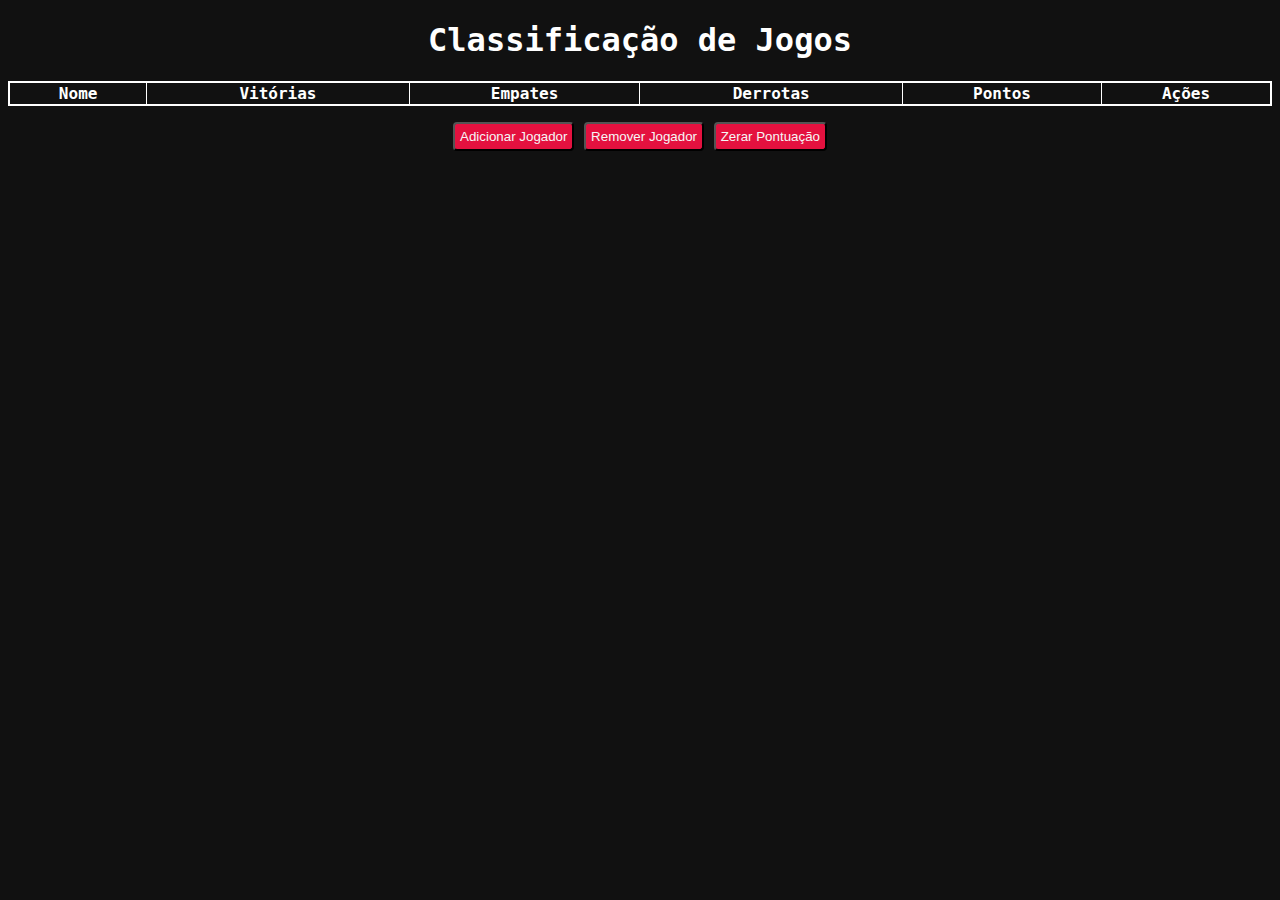
<file: aula05/tabelaDeClassificação/index.html>
<!DOCTYPE html>
<html lang="pt-br">
<head>
    <meta charset="UTF-8">
    <meta http-equiv="X-UA-Compatible" content="IE=edge">
    <meta name="viewport" content="width=device-width, initial-scale=1.0">
    <title>Tabela de classificação</title>
    <link rel="stylesheet" href="style.css">
</head>
<body>
    <h1>Classificação de Jogos</h1>
  <table style="width:100%">
    <thead>
      <tr>
        <th>Nome</th>
        <th>Vitórias</th>
        <th>Empates</th>
        <th>Derrotas</th>
        <th>Pontos</th>
        <th colspan="3">Ações</th>
      </tr>
    </thead>
    <tbody id="tabelaJogadores">

    </tbody>
  </table>
  <div id="botao">
    <button type="submit" onclick="addJogador()">Adicionar Jogador</button>
    <button type="submit" onclick="remJogador()">Remover Jogador</button>
    <button type="submit" onclick="zerarPontos()">Zerar Pontuação</button>
  </div>
    <div id="res"></div>
    <script src="script.js"></script>
</body>
</html>
</file>
<file: aula05/tabelaDeClassificação/style.css>
* {
    text-align: center;
  }
  
  body {
    font-family: "Roboto Mono", monospace;
    min-height: 400px;
    background-image: url("https://wallpaper-mania.com/wp-content/uploads/2018/09/High_resolution_wallpaper_background_ID_77700812861.jpg");
    background-color: #111;
    background-size: cover;
    background-position: center;
    background-repeat: no-repeat;
    background-attachment: fixed;
  }
  
  .container {
    text-align: center;
    padding: 20px;
    height: 100vh;
  }
  
  .page-title {
    color: #ffffff;
    margin: 0 0 5px;
  }
  
  .page-subtitle {
    color: #ffffff;
    margin-top: 5px;
  }
  
  .page-logo {
    width: 200px;
  }
  
  .alura-logo {
    width: 40px;
    position: absolute;
    top: 10px;
    right: 10px;
  }
  
  table {
    border: 2px solid white;
    border-collapse: collapse;
  }
  
  h1 {
    color: white;
  }
  
  th,
  tr,
  td {
    border: solid 1px white;
    color: white;
  }
  
  button {
    background-color: #e4113f;
    padding: 5px;
    border-radius: 4px;
    color: #f6f6f6;
    cursor: pointer;
  }
  #botao {
    margin: 16px;
  }
</file>
